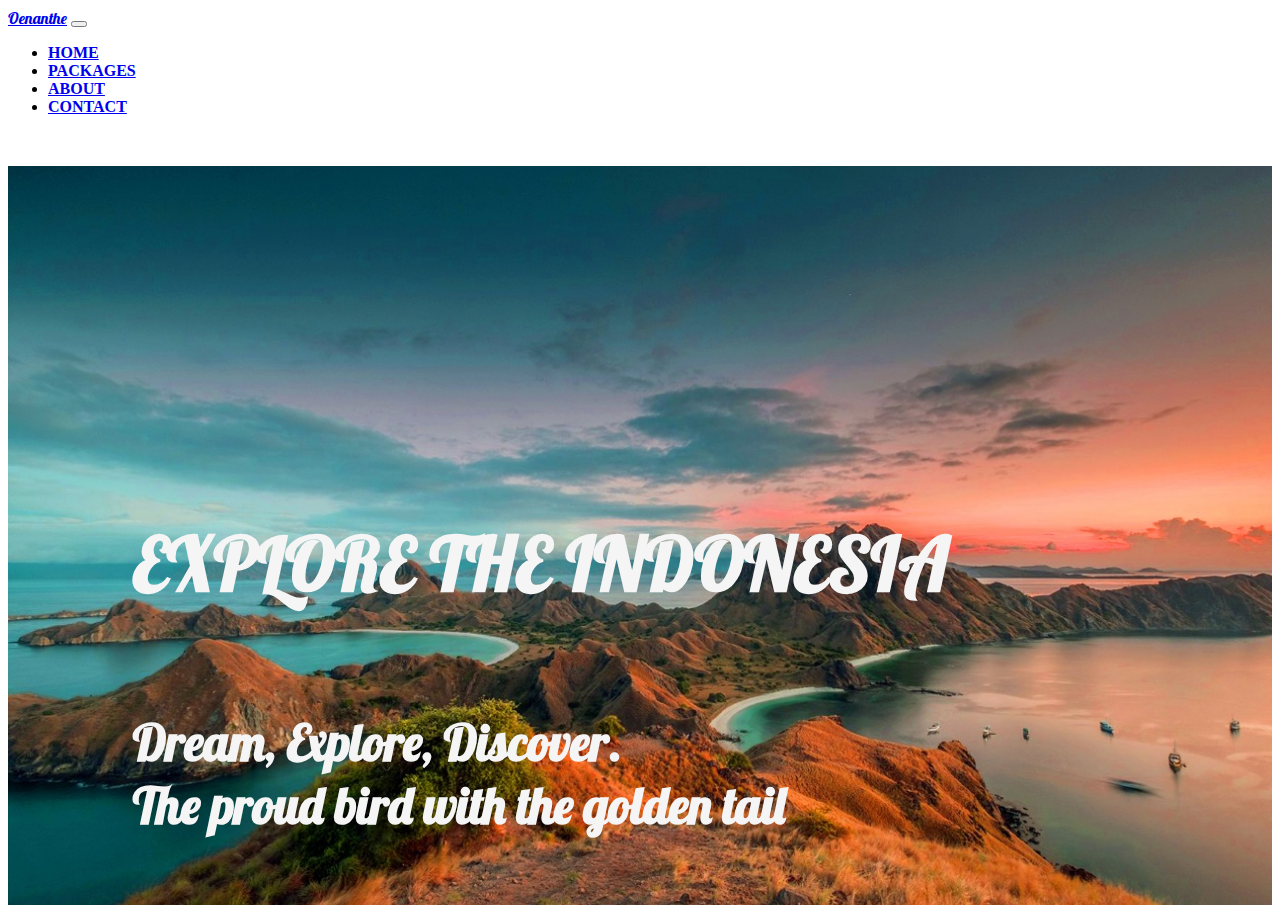
<file: index.html>
<!DOCTYPE html>
<html lang="en">
<head>
    <meta charset="UTF-8">
    <meta http-equiv="X-UA-Compatible" content="IE=edge">
    <meta name="viewport" content="width=device-width, initial-scale=1.0">
    <link rel="stylesheet" href="style.css" />
    <link
      rel="stylesheet"
      href="https://cdn.jsdelivr.net/npm/bootstrap@4.6.1/dist/css/bootstrap.min.css"
      integrity="sha384-zCbKRCUGaJDkqS1kPbPd7TveP5iyJE0EjAuZQTgFLD2ylzuqKfdKlfG/eSrtxUkn"
      crossorigin="anonymous"
    />
    <title >Oenanthe</title>
</head>
<body>
    <header>
        <nav class="navbar navbar-expand-md navbar-light bg-light">
            <a class="navbar-brand" href="#">Oenanthe</a>
            <button
              class="navbar-toggler"
              type="button"
              data-toggle="collapse"
              data-target="#navbarNav"
              aria-controls="navbarNav"
              aria-expanded="false"
              aria-label="Toggle navigation"
            >
              <span class="navbar-toggler-icon"></span>
            </button>
            <div class="collapse navbar-collapse" id="navbarNav">
              <ul class="navbar-nav ml-auto">
                <li class="nav-item">
                  <a class="nav-link" href="home.html"><b>HOME</b></a>
                </li>
                <li>
                  <a class="nav-link" href="Packages.html"><b>PACKAGES</b></a>
                </li>
                <li>
                  <a class="nav-link" href="About.html"><b>ABOUT</b></a>
                </li>
                <li>
                    <a class = "nav-link" href="Contact.html"><b>CONTACT</b></a>
                </li>
              </ul>
            </div>
          </nav>
        </header> 

    <section id="HOME">
        <div class="home">
            <h1 class="explore">
              EXPLORE THE INDONESIA
            </h1>
            <h3 class="dream">
              Dream, Explore, Discover. 
              <br> The proud bird with the golden tail
            </h3>
            <br>
        </div>
      </section>

      <script
      src="https://cdn.jsdelivr.net/npm/jquery@3.5.1/dist/jquery.slim.min.js"
      integrity="sha384-DfXdz2htPH0lsSSs5nCTpuj/zy4C+OGpamoFVy38MVBnE+IbbVYUew+OrCXaRkfj"
      crossorigin="anonymous"
    ></script>
    <script
      src="https://cdn.jsdelivr.net/npm/popper.js@1.16.1/dist/umd/popper.min.js"
      integrity="sha384-9/reFTGAW83EW2RDu2S0VKaIzap3H66lZH81PoYlFhbGU+6BZp6G7niu735Sk7lN"
      crossorigin="anonymous"
    ></script>
    <script
      src="https://cdn.jsdelivr.net/npm/bootstrap@4.6.1/dist/js/bootstrap.min.js"
      integrity="sha384-VHvPCCyXqtD5DqJeNxl2dtTyhF78xXNXdkwX1CZeRusQfRKp+tA7hAShOK/B/fQ2"
      crossorigin="anonymous"
    ></script>
</body>
</html>
</file>
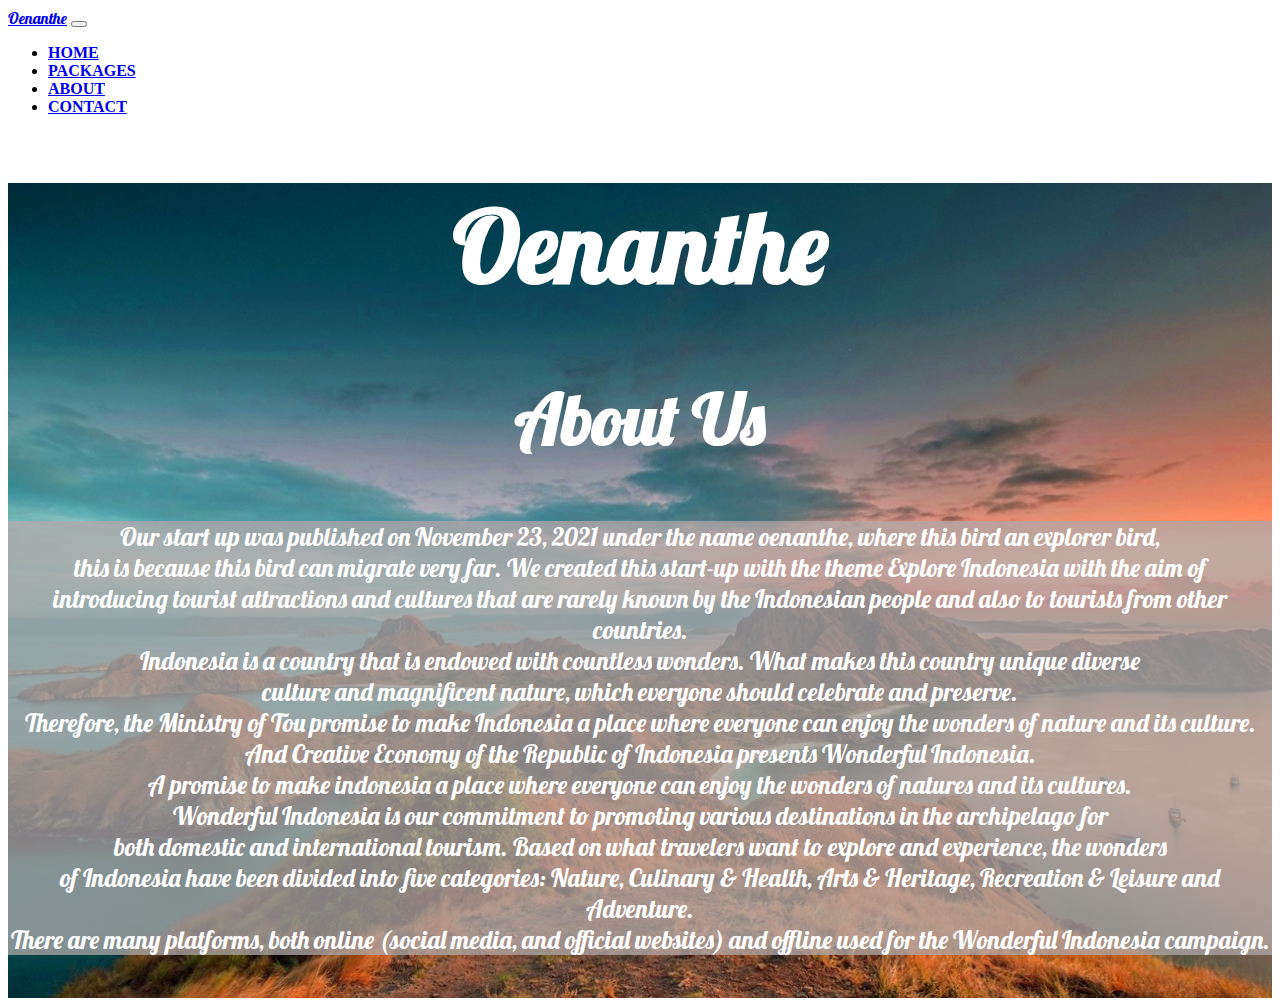
<file: About.html>
<!DOCTYPE html>
<html lang="en">
<head>
    <meta charset="UTF-8">
    <meta http-equiv="X-UA-Compatible" content="IE=edge">
    <meta name="viewport" content="width=device-width, initial-scale=1.0">
    <link rel="stylesheet" href="style.css" />
    <link
      rel="stylesheet"
      href="https://cdn.jsdelivr.net/npm/bootstrap@4.6.1/dist/css/bootstrap.min.css"
      integrity="sha384-zCbKRCUGaJDkqS1kPbPd7TveP5iyJE0EjAuZQTgFLD2ylzuqKfdKlfG/eSrtxUkn"
      crossorigin="anonymous"
    />
    <title >Oenanthe</title>
</head>
<body>
    <header>
        <nav class="navbar navbar-expand-md navbar-light bg-light">
            <a class="navbar-brand" href="#">Oenanthe</a>
            <button
              class="navbar-toggler"
              type="button"
              data-toggle="collapse"
              data-target="#navbarNav"
              aria-controls="navbarNav"
              aria-expanded="false"
              aria-label="Toggle navigation"
            >
              <span class="navbar-toggler-icon"></span>
            </button>
            <div class="collapse navbar-collapse" id="navbarNav">
              <ul class="navbar-nav ml-auto">
                <li class="nav-item">
                  <a class="nav-link" href="home.html"><b>HOME</b></a>
                </li>
                <li>
                  <a class="nav-link" href="Packages.html"><b>PACKAGES</b></a>
                </li>
                <li>
                  <a class="nav-link" href="About.html"><b>ABOUT</b></a>
                </li>
                <li>
                    <a class = "nav-link" href="Contact.html"><b>CONTACT</b></a>
                </li>
              </ul>
            </div>
          </nav>
        </header> 

    <section id="ABOUT">
        <!--INI BAGIAN ABOUT-->
        <div class="about">
          <h1>Oenanthe</h1>
          <h2> About Us </h2>
        <p> 
           Our start up was published on November 23, 2021 under the name oenanthe,
           where this bird an explorer bird, <br> this is because this bird can migrate very far.
           We created this start-up with the theme Explore Indonesia with the aim of <br> introducing 
           tourist attractions and cultures that are rarely known by the Indonesian people and also 
           to tourists from other countries. <br>
        
            Indonesia is a country that is endowed with countless wonders. 
            What makes this country unique diverse <br> culture and magnificent nature, which everyone 
            should celebrate and preserve. <br> Therefore, the Ministry of Tou promise to make 
            Indonesia a place where everyone can enjoy the wonders of nature and its culture. <br>
            And Creative Economy of the Republic of Indonesia presents Wonderful Indonesia. <br>
            A promise to make indonesia a place where everyone can enjoy the wonders of natures and 
            its cultures. <br>
        
            Wonderful Indonesia is our commitment to promoting various destinations in the archipelago 
            for <br> both domestic and international tourism. Based on what travelers want to explore 
            and experience, the wonders <br> of Indonesia have been divided into five categories: 
            Nature, Culinary & Health, Arts & Heritage, Recreation & Leisure and Adventure. <br> 
            There are many platforms, both online (social media, and official websites) 
            and offline used for the Wonderful Indonesia campaign.
        </p>
      </h2>
      <br>
      </div>
    </section>

    <script
      src="https://cdn.jsdelivr.net/npm/jquery@3.5.1/dist/jquery.slim.min.js"
      integrity="sha384-DfXdz2htPH0lsSSs5nCTpuj/zy4C+OGpamoFVy38MVBnE+IbbVYUew+OrCXaRkfj"
      crossorigin="anonymous"
    ></script>
    <script
      src="https://cdn.jsdelivr.net/npm/popper.js@1.16.1/dist/umd/popper.min.js"
      integrity="sha384-9/reFTGAW83EW2RDu2S0VKaIzap3H66lZH81PoYlFhbGU+6BZp6G7niu735Sk7lN"
      crossorigin="anonymous"
    ></script>
    <script
      src="https://cdn.jsdelivr.net/npm/bootstrap@4.6.1/dist/js/bootstrap.min.js"
      integrity="sha384-VHvPCCyXqtD5DqJeNxl2dtTyhF78xXNXdkwX1CZeRusQfRKp+tA7hAShOK/B/fQ2"
      crossorigin="anonymous"
    ></script>
</body>
</html>
</file>
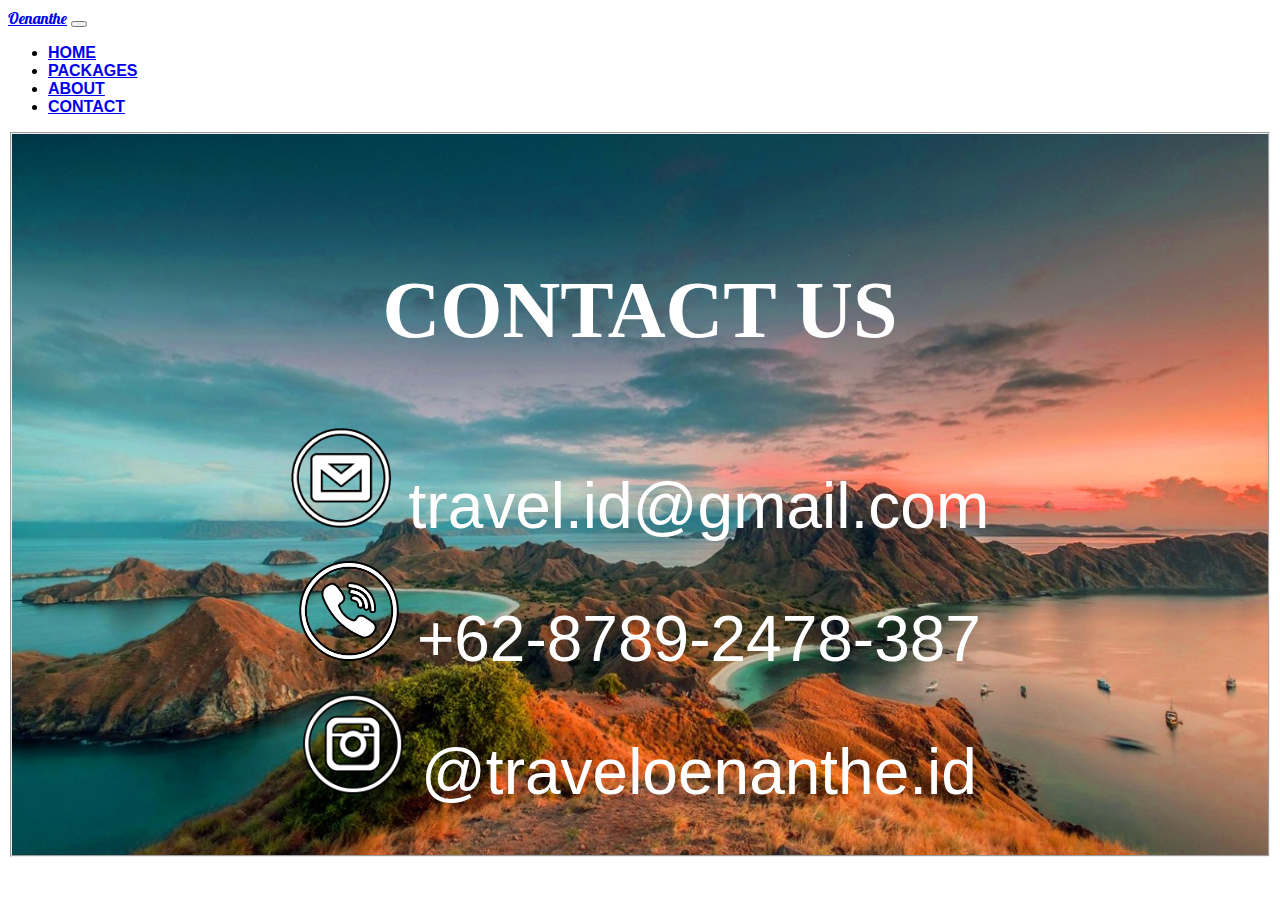
<file: Contact.html>
<!DOCTYPE html>
<html lang="en">
<head>
    <meta charset="UTF-8">
    <meta http-equiv="X-UA-Compatible" content="IE=edge">
    <meta name="viewport" content="width=device-width, initial-scale=1.0">
    <link rel="stylesheet" href="style.css" />
    <link
      rel="stylesheet"
      href="https://cdn.jsdelivr.net/npm/bootstrap@4.6.1/dist/css/bootstrap.min.css"
      integrity="sha384-zCbKRCUGaJDkqS1kPbPd7TveP5iyJE0EjAuZQTgFLD2ylzuqKfdKlfG/eSrtxUkn"
      crossorigin="anonymous"
    />
    <title >Oenanthe</title>
    <style type="text/css" media="screen">
		div
		{
			font-family: -apple-system, 
            BlinkMacSystemFont, 'Segoe UI', 
            Roboto, Oxygen, Ubuntu, Cantarell, 
            'Open Sans', 'Helvetica Neue', sans-serif;
		}
		
	</style>
</head>
<body>
    <header>
        <nav class="navbar navbar-expand-md navbar-light bg-light">
            <a class="navbar-brand" href="#">Oenanthe</a>
            <button
              class="navbar-toggler"
              type="button"
              data-toggle="collapse"
              data-target="#navbarNav"
              aria-controls="navbarNav"
              aria-expanded="false"
              aria-label="Toggle navigation"
            >
              <span class="navbar-toggler-icon"></span>
            </button>
            <div class="collapse navbar-collapse" id="navbarNav">
              <ul class="navbar-nav ml-auto">
                <li class="nav-item">
                  <a class="nav-link" href="home.html"><b>HOME</b></a>
                </li>
                <li>
                  <a class="nav-link" href="Packages.html"><b>PACKAGES</b></a>
                </li>
                <li>
                  <a class="nav-link" href="About.html"><b>ABOUT</b></a>
                </li>
                <li>
                    <a class = "nav-link" href="Contact.html"><b>CONTACT</b></a>
                </li>
                
              </ul>
            </div>
          </nav>
        </header> 

    <section id="CONTACT">
        <!--INI BAGIAN KONTAK-->
        <fieldset class="contact">
            <br><br><br><br>
          <h1>CONTACT US</h1> <br> 
          
            <div class="contact1" ><img src="contact_gmail.png" alt="gmail"  class="png">
                travel.id@gmail.com
            </div><br>
            <div><img src="contact_wa.png" alt="wa" class="png">
                +62-8789-2478-387
            </div><br>
            <div ><img src="contact_ig.png" alt="instagram" class="png">
                @traveloenanthe.id 
            </div><br><br>
            
        
      </section>
    </section>

    <script
      src="https://cdn.jsdelivr.net/npm/jquery@3.5.1/dist/jquery.slim.min.js"
      integrity="sha384-DfXdz2htPH0lsSSs5nCTpuj/zy4C+OGpamoFVy38MVBnE+IbbVYUew+OrCXaRkfj"
      crossorigin="anonymous"
    ></script>
    <script
      src="https://cdn.jsdelivr.net/npm/popper.js@1.16.1/dist/umd/popper.min.js"
      integrity="sha384-9/reFTGAW83EW2RDu2S0VKaIzap3H66lZH81PoYlFhbGU+6BZp6G7niu735Sk7lN"
      crossorigin="anonymous"
    ></script>
    <script
      src="https://cdn.jsdelivr.net/npm/bootstrap@4.6.1/dist/js/bootstrap.min.js"
      integrity="sha384-VHvPCCyXqtD5DqJeNxl2dtTyhF78xXNXdkwX1CZeRusQfRKp+tA7hAShOK/B/fQ2"
      crossorigin="anonymous"
    ></script>
</body>
</html>
</file>
<file: style.css>
@import url('https://fonts.googleapis.com/css2?family=Lobster&display=swap');

.nav-link:hover {
    background: grey;
  }

  .navbar-brand{
      font-family: 'Lobster';
      font-size: "medium large";
  }

  .home{
      background-image: url(home.jpeg);
      background-size: cover;
      background-position: center;
      background-repeat: no-repeat;
  }

.explore{
    font-size: 75px;
    padding-top: 350px;
    margin-left: 125px;
    font-family: 'Lobster';
    color: whitesmoke;
}
.dream{
    font-size: 50px;
    padding-top: 50px;
    margin-left: 125px;
    font-family: 'Lobster';
    color: whitesmoke;
}

.paket{
    background-color: #fd9a73;
}
.culture{
    font-size: large;
}
.island{
    font-size: large;
} 
.mount{
    font-size: large;
}

.about {
      background-image: url(home.jpeg);
      background-size: cover;
      background-position: center;
      background-repeat: no-repeat;
}
.about h1{
    font-family: 'Lobster';
    color: white;
    font-size: 100px;
    text-align: center;
}
.about h2{
    font-family: 'Lobster';
    color: white;
    font-size: 70px;
    text-align: center; 
}
.about p{
    font-family: 'Lobster';
    color: white;
    font-size: 25px;
    text-align: center;
    background-color: rgba(175, 167, 167, 0.76);
}

.contact{
    background-image: url(home.jpeg);
    background-size: cover;
    background-position: center;
    background-repeat: no-repeat;
}
.contact h1{
    text-align: center;
    color: white;
    font-size: 5rem;
}
.contact div{
    text-align: left;
    text-align: center;
    color:white;
    font-size: 4rem;
}
.png{
    width: 100px;
    height: 100px;
}



@media (max-width: 1086px){
    .explore{
        width: 500px;
    }
    .dream{
        padding-bottom: 25px;
        margin-left: 125px;
        width: 250px;
    }

    .toraja{
        width: 400px;
    }
    .bunaken{
        width: 400px;
    }
    .bromo{
        width: 400px;
    }

}

@media (max-width: 768px){

    table, thead, tbody, th, td, tr { 
		display: block; 
	} 
    thead tr { 
		position: absolute;
		top: -9999px;
		left: -9999px;
	}
	
	tr { border: 1px solid #ccc; }
	
	td { 
		border: none;
		border-bottom: 1px solid #eee; 
		position: relative;
		padding-left: 50%; 
	}
    td::after { 
	
		position: absolute;
	
		top: 6px;
		right: 6px;
		width: 45%; 
		padding-right: 10px; 
		white-space: nowrap;
	}

    
    .contact h1{
        font-size: 4rem;
    }
    .contact div{

        font-size: 3rem;
    }
    .png{
        width: 50px;
        height: 50px;
    }
}

@media (max-width: 690px){
    .explore{
        font-size: 75px;
        margin-left: 10px;
    }
    .dream{
        font-size: 25px;
        margin-left: 10px;
    }

    .about p{
        font-size: 15px;
    }

    .contact{
        height: 570px;
    }
    .contact h1{
        font-size: 3rem;
    }
    .contact div{
        font-size: 2rem;
    }
    .png{
        width: 50px;
        height: 50px;
    }
}
</file>
